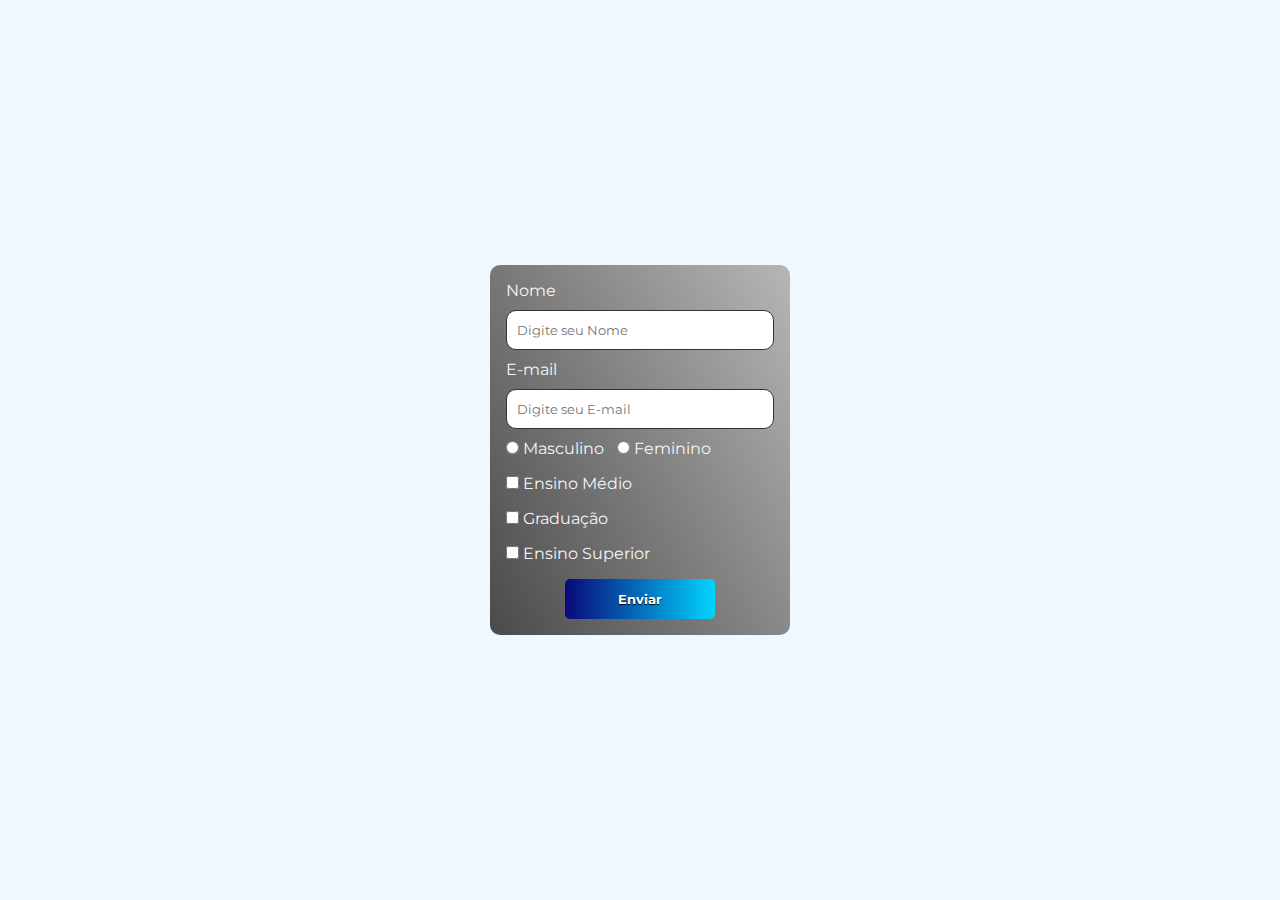
<file: index.html>
<!DOCTYPE html>
<html lang="pt-br">
<head>
    <meta charset="UTF-8">
    <meta http-equiv="X-UA-Compatible" content="IE=edge">
    <meta name="viewport" content="width=device-width, initial-scale=1.0">
    <link rel="stylesheet" href="estilo.css">
    <title>Document</title>
</head>
<body>
    <form action="">
        <label for="Nome">Nome</label>
        <input type="text" id="nome" placeholder="Digite seu Nome" />
        <label for="E-mail">E-mail</label>
        <input type="text" id="E-mail" placeholder="Digite seu E-mail" />
        <label for="masculino" class="meia-label">
            <input type="radio" name="sexo" id="masculino"> Masculino
        </label>  
        <label for="feminino" class="meia-label">
            <input type="radio" name="sexo" id="feminino"> Feminino
        </label>
        <label for="ensino-medio">
            <input type="checkbox" id="ensino-medio"> Ensino Médio
        </label>
        <label for="graduacao">
            <input type="checkbox" id="graduacao"> Graduação 
        </label>
        <label for="ensino-superior">
            <input type="checkbox" id="ensino-superior"> Ensino Superior
        </label>
        <button Onclick="enviar();" type="submit">Enviar</button>  
    </form>
</body>
</html>
</file>
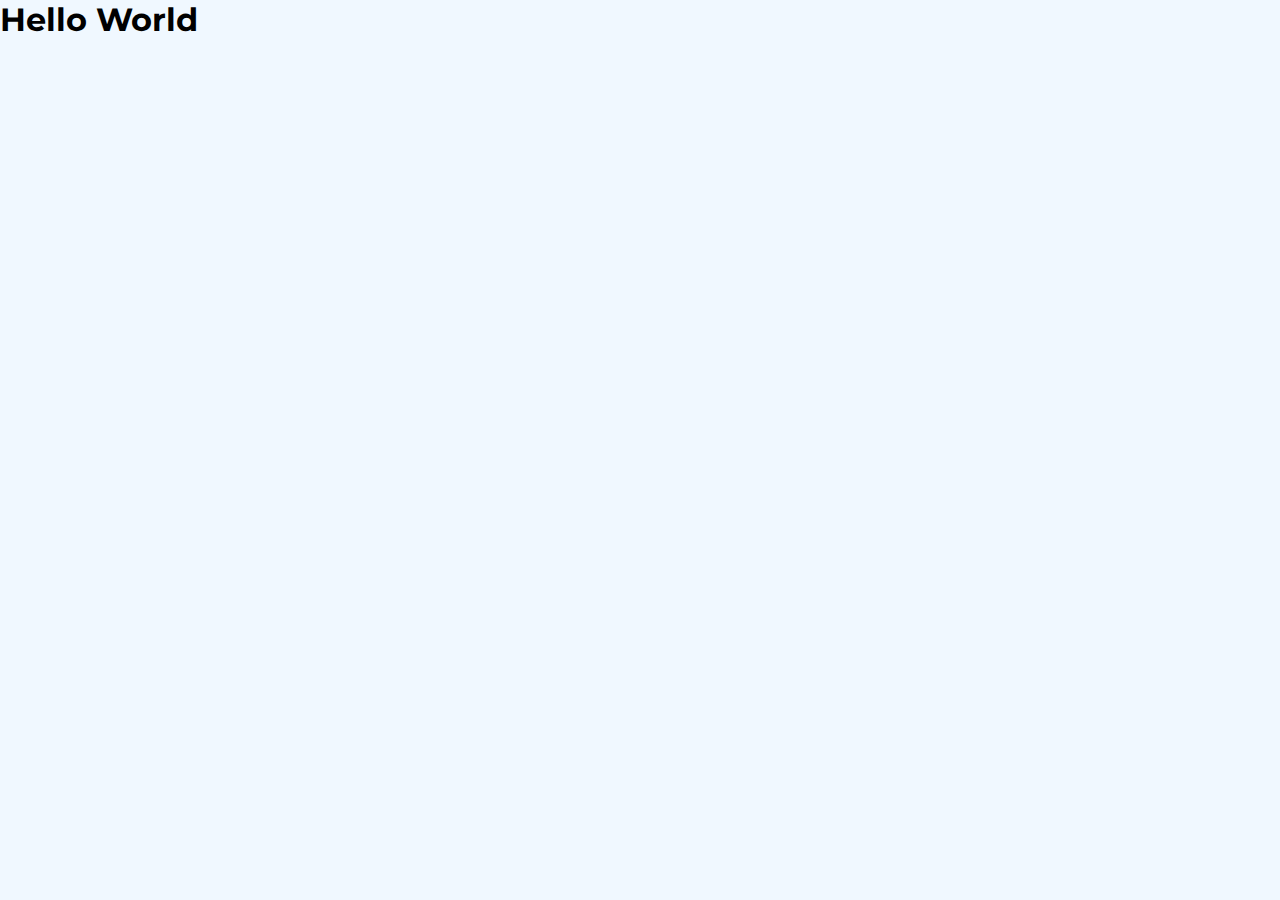
<file: cep.html>
<!DOCTYPE html>
<html lang="en">
<head>
    <meta charset="UTF-8">
    <meta http-equiv="X-UA-Compatible" content="IE=edge">
    <link rel="stylesheet" href="estilo.css">
    <meta name="viewport" content="width=gi, initial-scale=1.0">
    <title>Document</title>
</head>
<body>
    <h1>Hello World</h1>
</body>
</html>
</file>
<file: estilo.css>
@import url('https://fonts.googleapis.com/css2?family=Montserrat:wght@400;700&display=swap');
* {
    padding: 0;
    margin: 0;
    box-sizing: border-box;
    font-family: 'Montserrat', sans-serif;
}

body{
    background-color: aliceblue;
}


form {
    color: whitesmoke;
    background-color: white;
    width: 300px;
    padding: 16px;
    position: absolute;
    top: 50%;
    left: 50%;
    transform: translate(-50%, -50%);
    border-radius: 10px;
    background: linear-gradient(-120deg, rgb(182, 182, 182),rgb(74, 74, 74));

}

form label,
form input {
    width: 100%;
    display: block;
    margin-bottom: 10px;
}

form input {
    height: 40px;
    padding-left: 10px;
    border: 1px solid #333;
    border-radius: 10px;
}

form input[type="radio"],
form input[type="checkbox"]{
    width: auto;
    height: auto;
    display: inline;
}

form .meia-label{
    display: inline-block;
    width: 40%;
}

form button{
    width: 150px;
    height: 40px;
    font-weight: 700;
    background: rgb(9,9,121);
    background: linear-gradient(90deg, rgba(9,9,121,1) 0%, rgba(0,212,255,1) 100%);
    color: white;
    border: 0;
    margin: 0 auto;
    text-align: center;
    border-radius: 5px;
    display: block;
    cursor: pointer;
    text-shadow: 0px 1px 1px #000;

}

form button:hover{
    background: rgb(15,15,207);
    background: linear-gradient(90deg, rgba(15,15,207,1) 0%, rgba(0,212,255,1) 100%);
}

form button:active{
    box-shadow: inset 0px 1px 2px #000;
}
</file>
